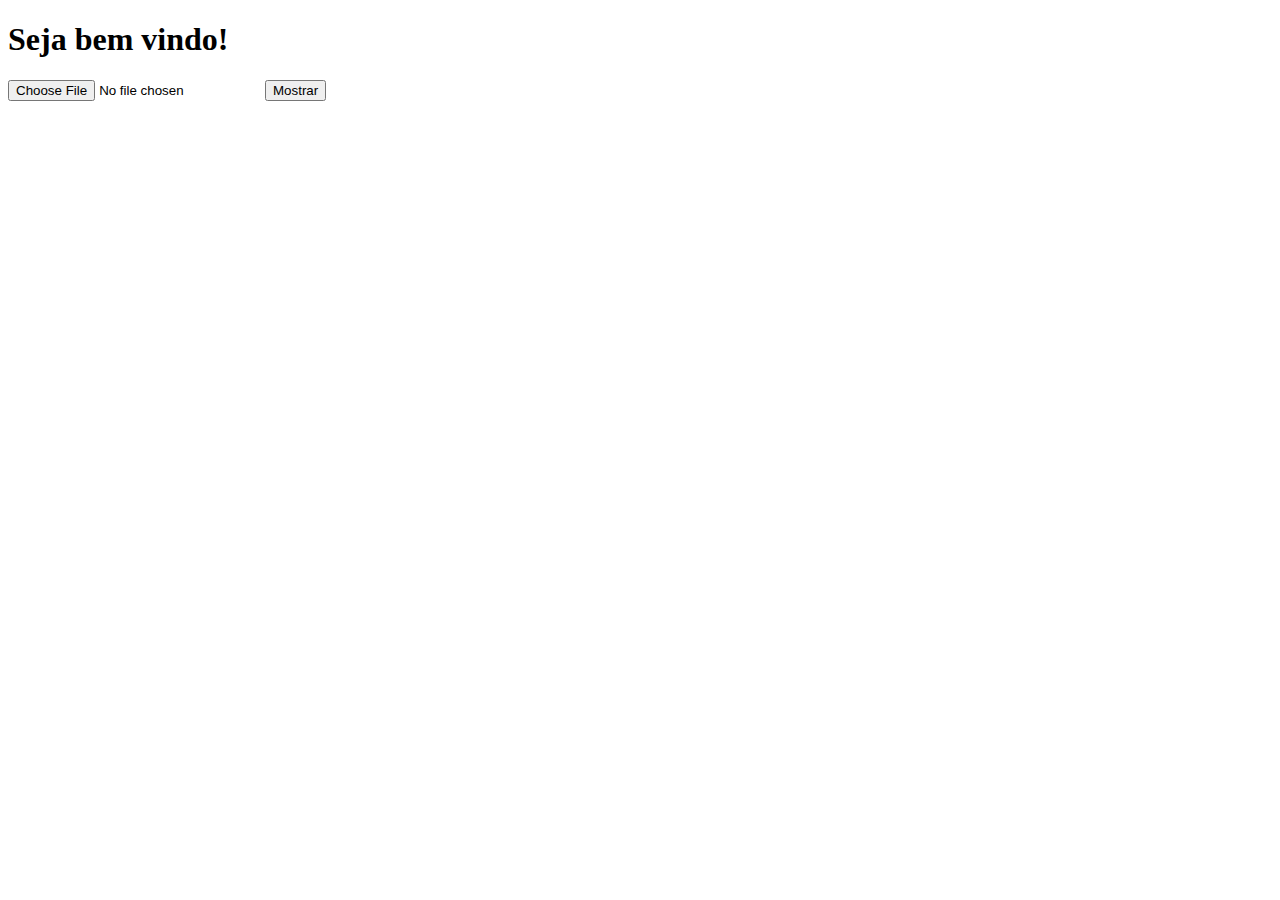
<file: index.html>
<!DOCTYPE html>
<html lang="pt-br">
<head>
    <meta charset="UTF-8">
    <meta http-equiv="X-UA-Compatible" content="IE=edge">
    <meta name="viewport" content="width=device-width, initial-scale=1.0">
    <link rel="stylesheet" href="./style.css">
    <title>Document</title>
</head>
<body>
    <!-- <h1 id="titulo">Olá Javascript</h1> -->

   

    <!-- <div class="formArea"></div> -->

    <!-- <div id="teste">
       <ul>
        <li>item 1</li>
        <li>item 2</li>
       </ul>
    </div> -->

    <!-- <input type="text" class="input" placeholder="Digite o que quiser"> -->

 <!--    <button class="botao">Cliquei aqui</button> -->

 <!-- <h1 id="h1">Título</h1>

 <input type="text" id="campo" name="usuario" value="Nome do usuário">

<button id="botao" onclick="clicou()">Azul</button> -->

<!-- <ul id="lista">
    
</ul> -->

<h1>Seja bem vindo!</h1>

<!-- <button onclick="comecar()">Começar</button>

<button onclick="parar()">Parar</button> -->

<!-- <div id="demo">

</div> -->

<!-- <button onclick="loadPosts()">Carregar Posts</button> -->

<!-- <div id="posts">

</div>
 -->
<!-- <button onclick="inserirPost()">Inserir Post</button> -->

<!-- <input type="file" id="arquivo">

<button onclick="enviar()">Enviar</button> -->

<!-- <input type="file" id="imagem" accept="image/*">
<button onclick="mostrar()">Mostrar</button>

<div id="area">
</div> -->

<input type="file" id="imagem" accept="image/*">
<button onclick="mostrar()">Mostrar</button>

<div id="area">
    
</div>

    <script src="./assets/js/script.js"></script>
</body>
</html>
</file>
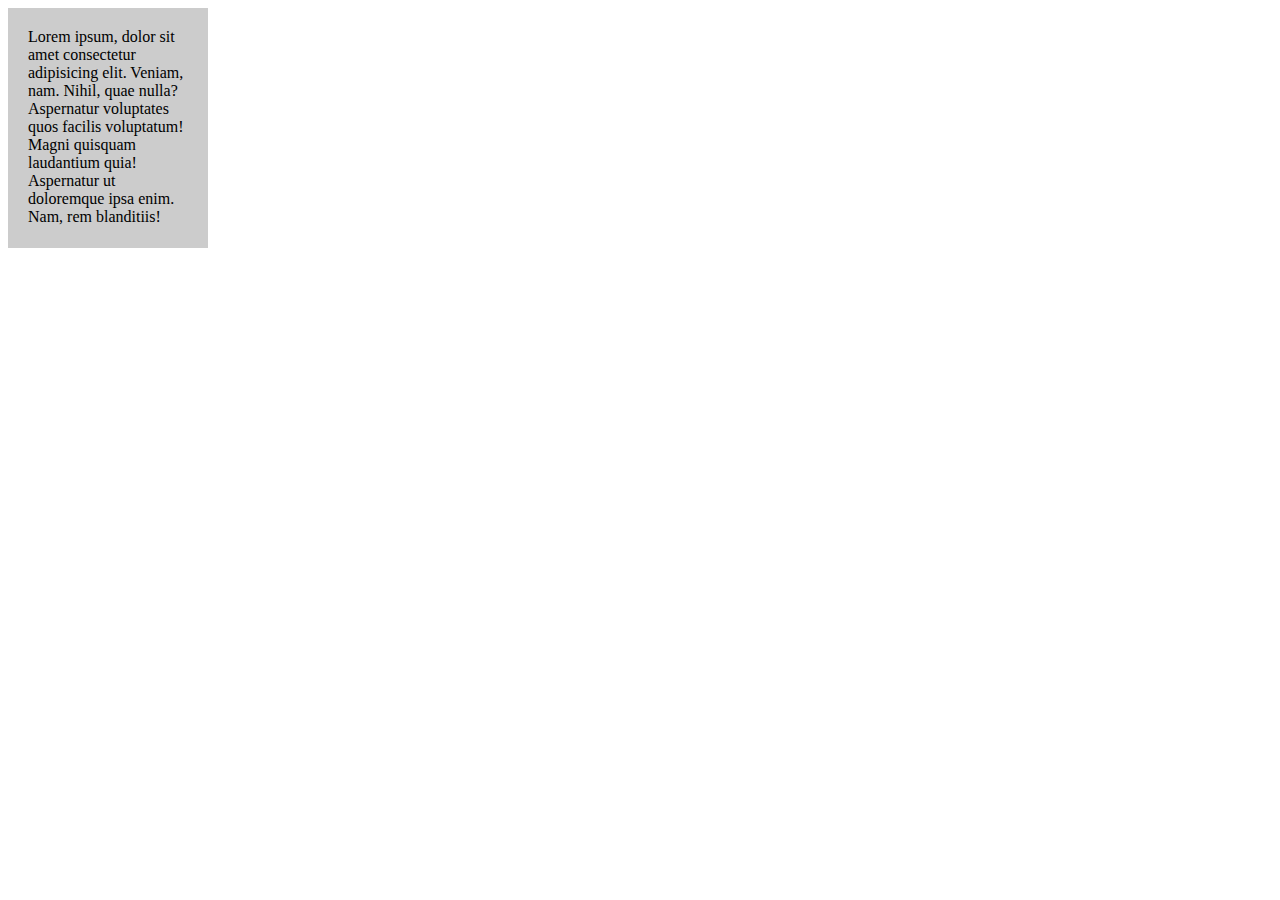
<file: dimensoes/index.html>
<!DOCTYPE html>
<html lang="pt-br">
<head>
    <meta charset="UTF-8">
    <meta http-equiv="X-UA-Compatible" content="IE=edge">
    <meta name="viewport" content="width=device-width, initial-scale=1.0">
    <title>Document</title>
    <link rel="stylesheet" href="../dimensoes/style.css">
</head>
<body>
    
    <div class="texto">
        Lorem ipsum, dolor sit amet consectetur adipisicing elit. Veniam, nam. Nihil, quae nulla? Aspernatur voluptates quos facilis voluptatum! Magni quisquam laudantium quia! Aspernatur ut doloremque ipsa enim. Nam, rem blanditiis!
    </div>

    <script src="../dimensoes/script.js"></script>
</body>
</html>
</file>
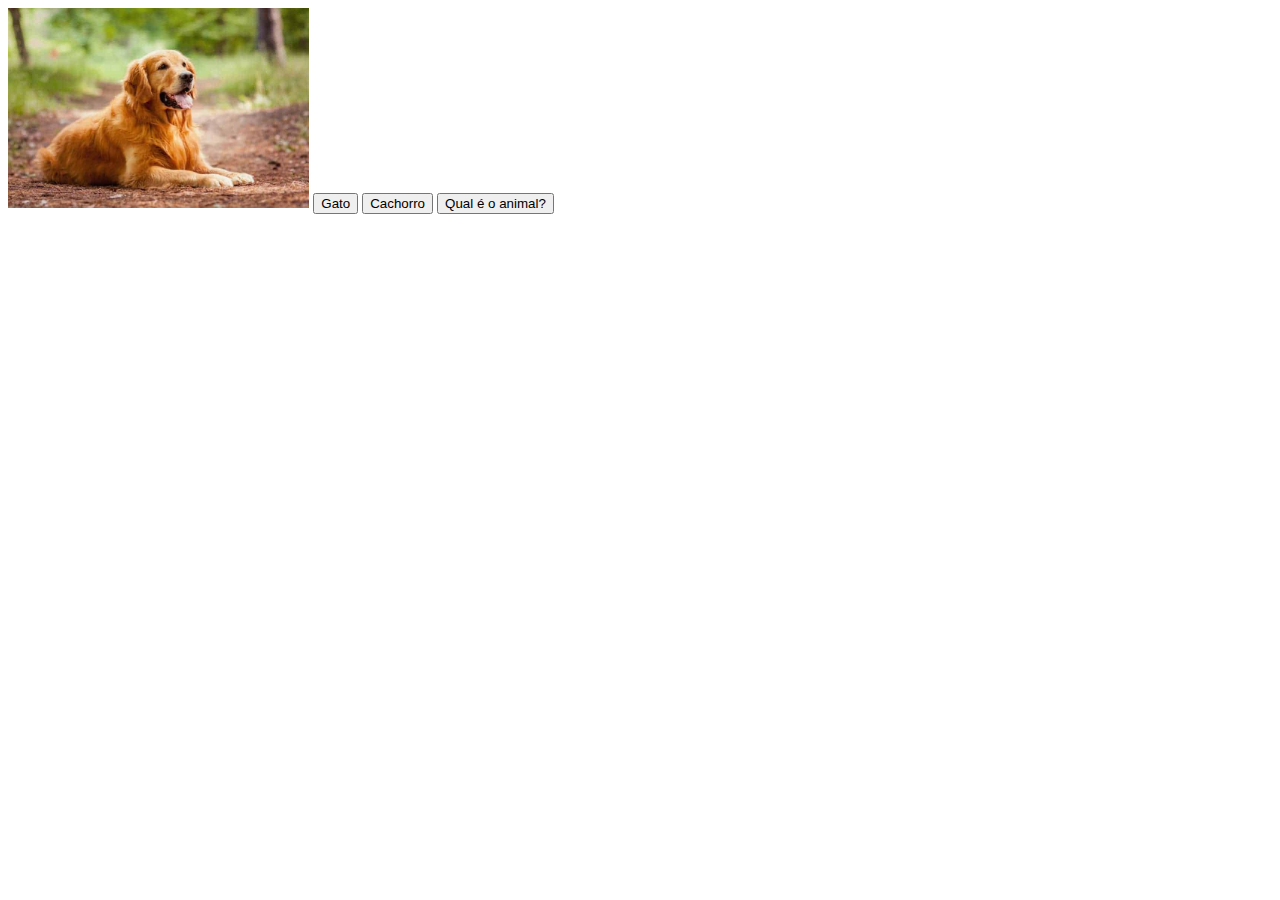
<file: manipulando_atributos/index.html>
<!DOCTYPE html>
<html lang="pt-br">
<head>
    <meta charset="UTF-8">
    <meta http-equiv="X-UA-Compatible" content="IE=edge">
    <meta name="viewport" content="width=device-width, initial-scale=1.0">
    <title>Curso de javascript</title>
    <link rel="stylesheet" href="../manipulando_atributos/style.css">
</head>
<body>
    
    <img src="../manipulando_atributos/images/cahorro.jpg" data-animal="Cachorro" class="imagem" alt="">

    <button onclick="trocarImagem('gato.jpg', 'Gato')">Gato</button>
    <button onclick="trocarImagem('cahorro.jpg', 'Cachorro')">Cachorro</button>

    <button onclick="pegarAnimal()">Qual é o animal?</button>
    
<script src="../manipulando_atributos/script.js"></script>
</body>
</html>
</file>
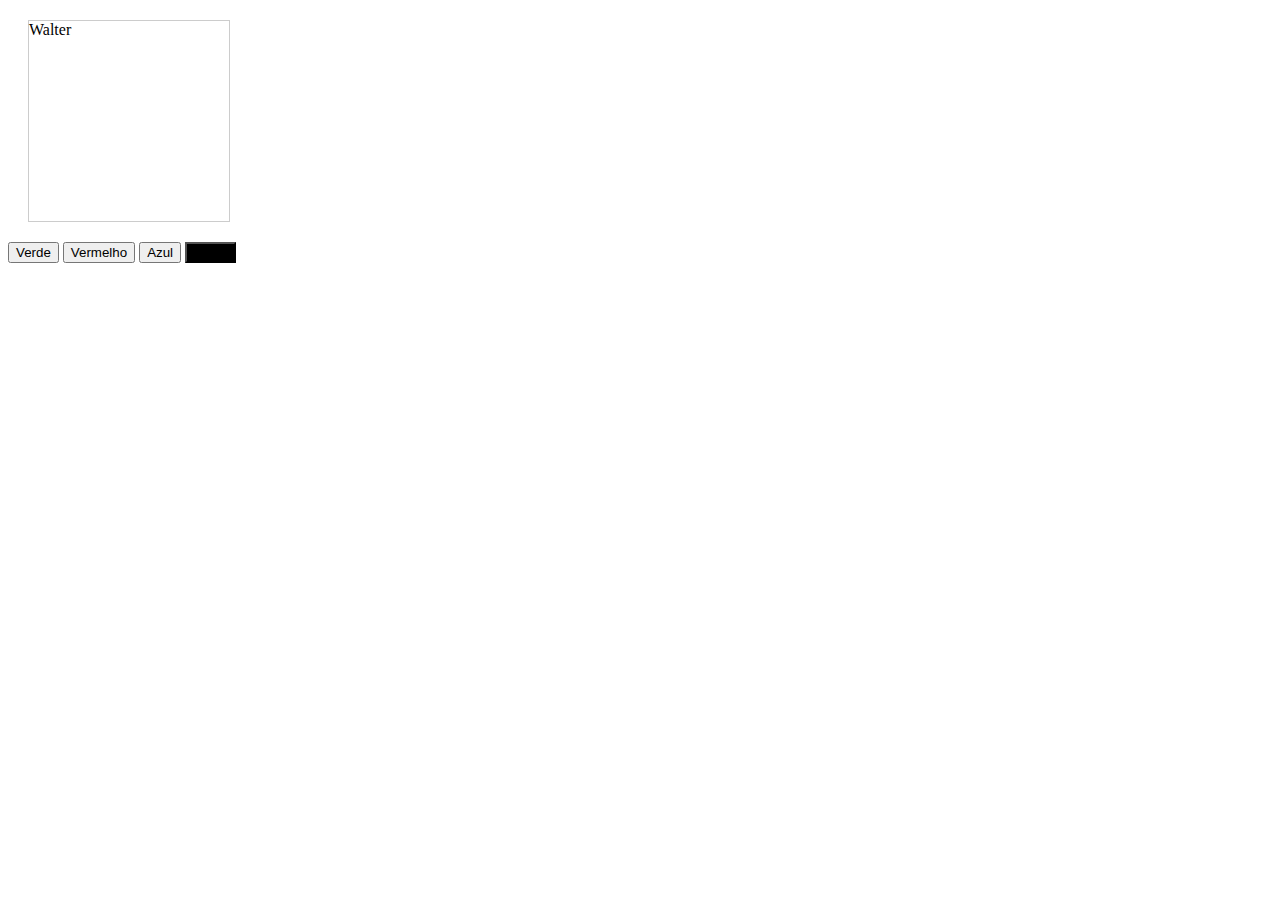
<file: manipulando_class/index.html>
<!DOCTYPE html>
<html lang="pt-br">
<head>
    <meta charset="UTF-8">
    <meta http-equiv="X-UA-Compatible" content="IE=edge">
    <meta name="viewport" content="width=device-width, initial-scale=1.0">
    <title>Document</title>
    <link rel="stylesheet" href="../manipulando_class/style.css">
</head>
<body>
    
    <div id="exemplo">Walter</div>

    <button onclick="verde()">Verde</button>
    <button onclick="vermelho()">Vermelho</button>
    <button onclick="azul()">Azul</button>

    <button class="preto" id="botao2" onclick="trocar()">Botão</button>

    <script src="../manipulando_class/script.js"></script>
</body>
</html>
</file>
<file: style.css>
#botao {
    background-color: #0000ff;
    color: #fff;
}
</file>
<file: dimensoes/style.css>
.texto {
    width: 160px;
    height: 200px;
    overflow: auto;
    background-color: #ccc;
    padding: 20px;
}
</file>
<file: manipulando_atributos/style.css>
.imagem {
    height: 200px;
}
</file>
<file: manipulando_class/style.css>
#exemplo {
    width: 200px;
    height: 200px;
    margin: 20px;
    border: 1px solid #ccc;
}


.verde {
    background-color: green;
}
.vermelho {
    background-color: red;
}
.azul {
    background-color: blue;
}

.preto {
    background-color: black;
}

.amarelo {
    background-color: yellow;
}
</file>
